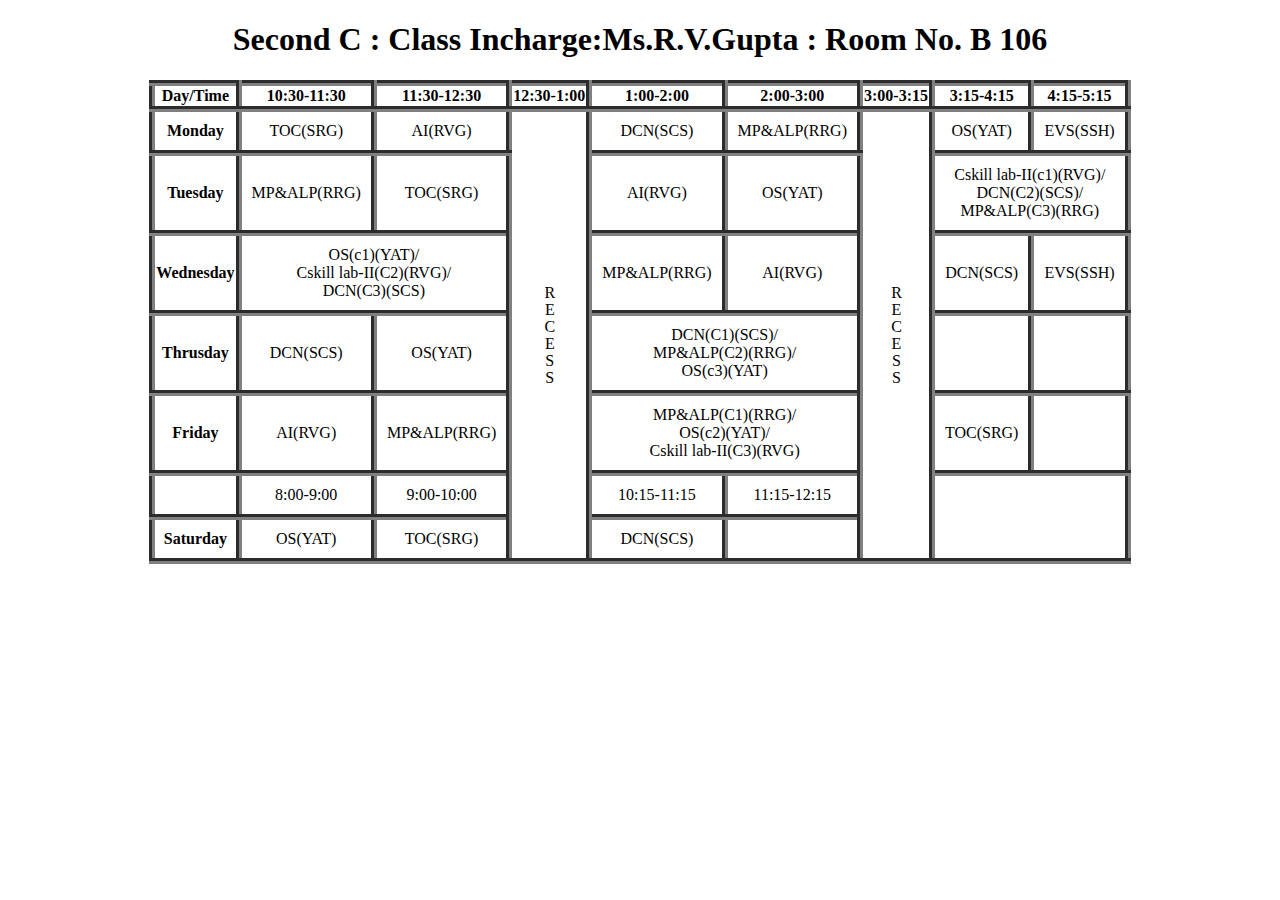
<file: index.html>
<!DOCTYPE html>
<html lang="en">
<head>
    <meta charset="UTF-8">
    <meta name="viewport" content="width=device-width, initial-scale=1.0">
    <title>Time Table</title>
    <style>
        table, th, td 
        {
             border: 6px gray;
             border-style: groove;
             border-collapse: collapse;
             margin:auto ;
             text-align: center;
        }
        td{
         padding: 10px;
        }
     </style>
</head>
<body>
    <h1 style="text-align: center;">Second C : Class Incharge:Ms.R.V.Gupta : Room No. B 106 </h1>
    <table>
        <tr>
            <th>Day/Time</th>
            <th>10:30-11:30</th>
            <th>11:30-12:30</th>
            <th>12:30-1:00</th>
            <th>1:00-2:00</th>
            <th>2:00-3:00</th>
            <th>3:00-3:15</th>
            <th>3:15-4:15</th>
            <th>4:15-5:15</th>
        </tr>
        <tr>
            <th>Monday</th>
            <td>TOC(SRG)</td>
            <td>AI(RVG)</td>
            <td rowspan="7"style="writing-mode: vertical-rl;text-orientation: upright;" >RECESS</td>
            <td>DCN(SCS)</td>
            <td>MP&ALP(RRG)</td>
            <td rowspan="7"style="writing-mode: vertical-rl;text-orientation: upright;">RECESS</td>
            <td>OS(YAT)</td>
            <td>EVS(SSH)</td>
        </tr>
        <tr>
            <th>Tuesday</th>
            <td>MP&ALP(RRG)</td>
            <td>TOC(SRG)</td>
            <td>AI(RVG)</td>
            <td>OS(YAT)</td>
            <td colspan="2">Cskill lab-II(c1)(RVG)/<br>DCN(C2)(SCS)/<br>MP&ALP(C3)(RRG)</td>
        </tr>
            
            
       
        <tr>
            <th>Wednesday</th>
            <td colspan="2">OS(c1)(YAT)/<br>Cskill lab-II(C2)(RVG)/<br>DCN(C3)(SCS)</td>
            <td>MP&ALP(RRG)</td>
            <td>AI(RVG)</td>
            <td>DCN(SCS)</td>
            <td>EVS(SSH)</td>
        </tr>
        <tr>
            <th>Thrusday</th>
            <td>DCN(SCS)</td>
            <td>OS(YAT)</td>
            <td colspan="2">DCN(C1)(SCS)/<br>MP&ALP(C2)(RRG)/<br>OS(c3)(YAT)</td>
            <td></td>
            <td></td>
        </tr>
        <tr>
            <th>Friday</th>
            <td>AI(RVG)</td>
            <td>MP&ALP(RRG)</td>
            <td colspan="2">MP&ALP(C1)(RRG)/<br>OS(c2)(YAT)/<br>Cskill lab-II(C3)(RVG)</td>
            <td>TOC(SRG)</td>
            <td></td>
        </tr>
        <tr>
            <th></th>
            <td>8:00-9:00</td>
            <td>9:00-10:00</td>
            <td>10:15-11:15</td>
            <td>11:15-12:15</td>
        </tr>
        <tr>
            <th>Saturday</th>
            <td>OS(YAT)</td>
            <td>TOC(SRG)</td>
            <td>DCN(SCS)</td>
        </tr>
    </table>
</body>
</html>
</file>
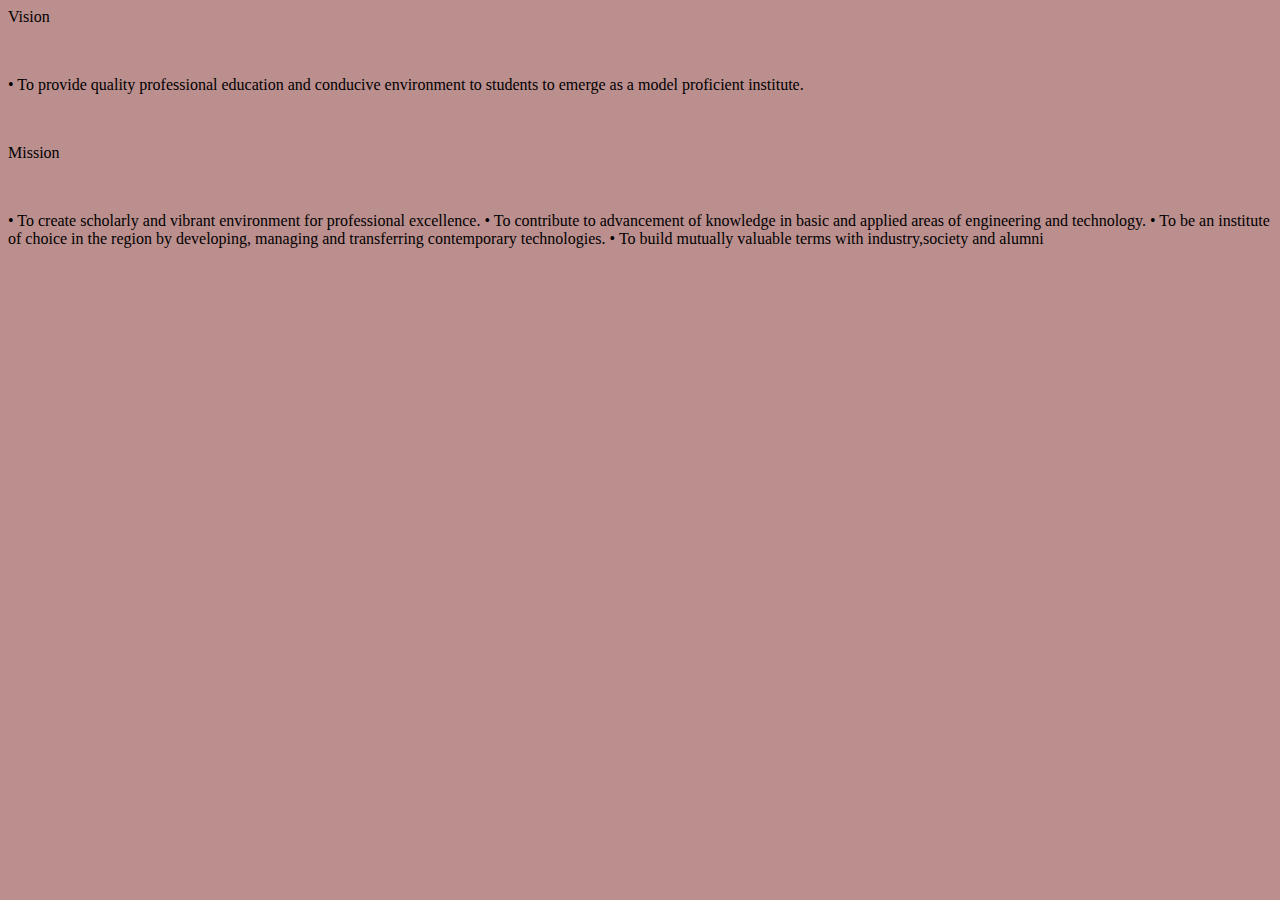
<file: about.html>
<html>
<head> </head>
<title>about</title>
<body bgcolor="#bc8f8f">
 
<div>
<p>
Vision</p><br>
<p>• To provide quality professional education and conducive environment to students to emerge as a model proficient institute.
</p><br>
</div>
<div>
<p>
Mission</p><br>
<p>• To create scholarly and vibrant environment for professional excellence. • To contribute to advancement of knowledge in basic and applied areas of engineering and technology. • To be an institute of choice in the region by developing, managing and transferring contemporary technologies. • To build mutually valuable terms with industry,society and alumni </p>
</div>
</body>
</html>
</file>
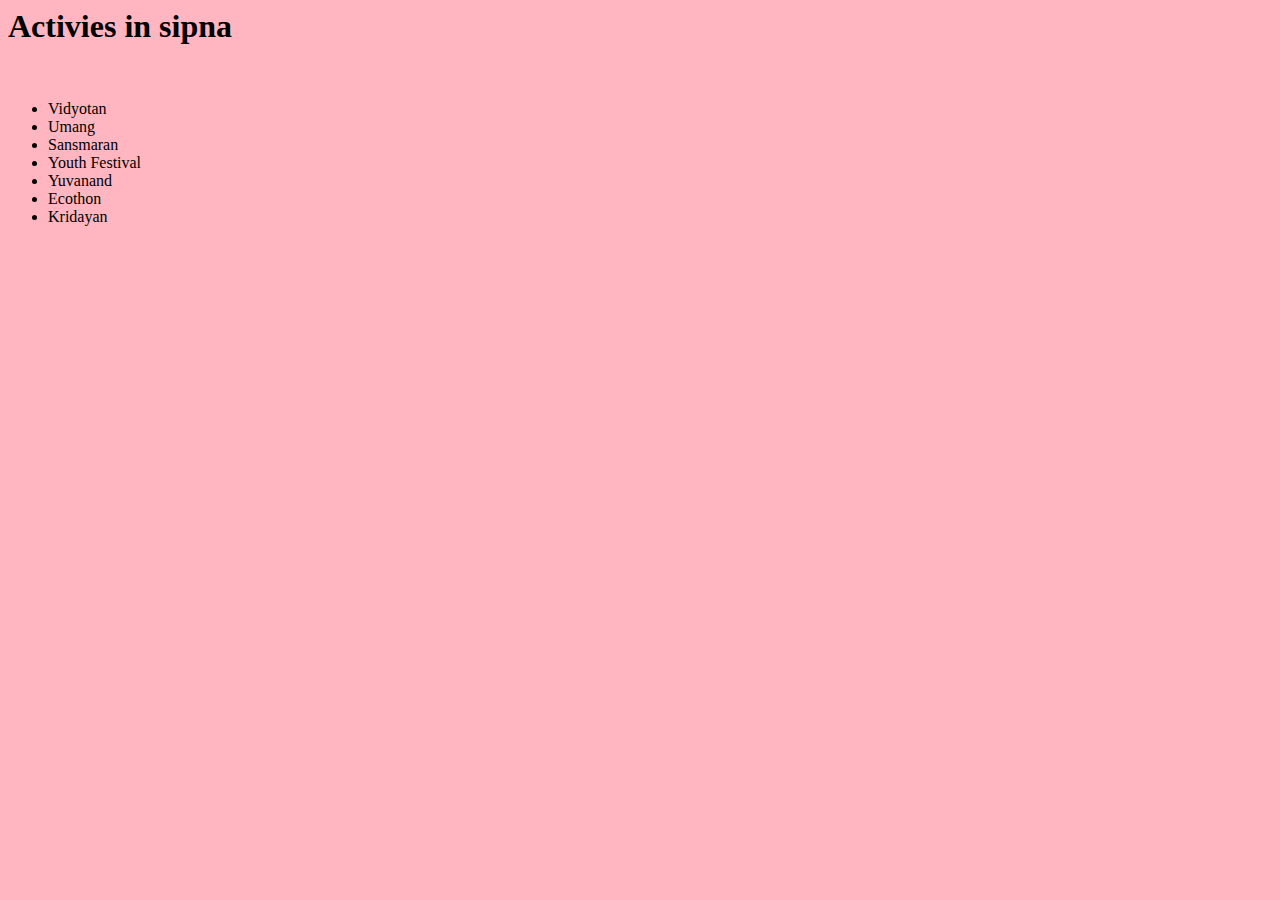
<file: activites.html>
<html>
<head> </head>
<title>actives</title>
<body bgcolor="#ffb6c1">
<h1>Activies in sipna</h1><br>
 <ul>
    <li>Vidyotan</li>
    <li>Umang</li>
    <li>Sansmaran</li>
    <li>Youth Festival</li>
    <li>Yuvanand</li>
    <li>Ecothon</li>
    <li>Kridayan</li>
 </ul>
</body>
</html>
</file>
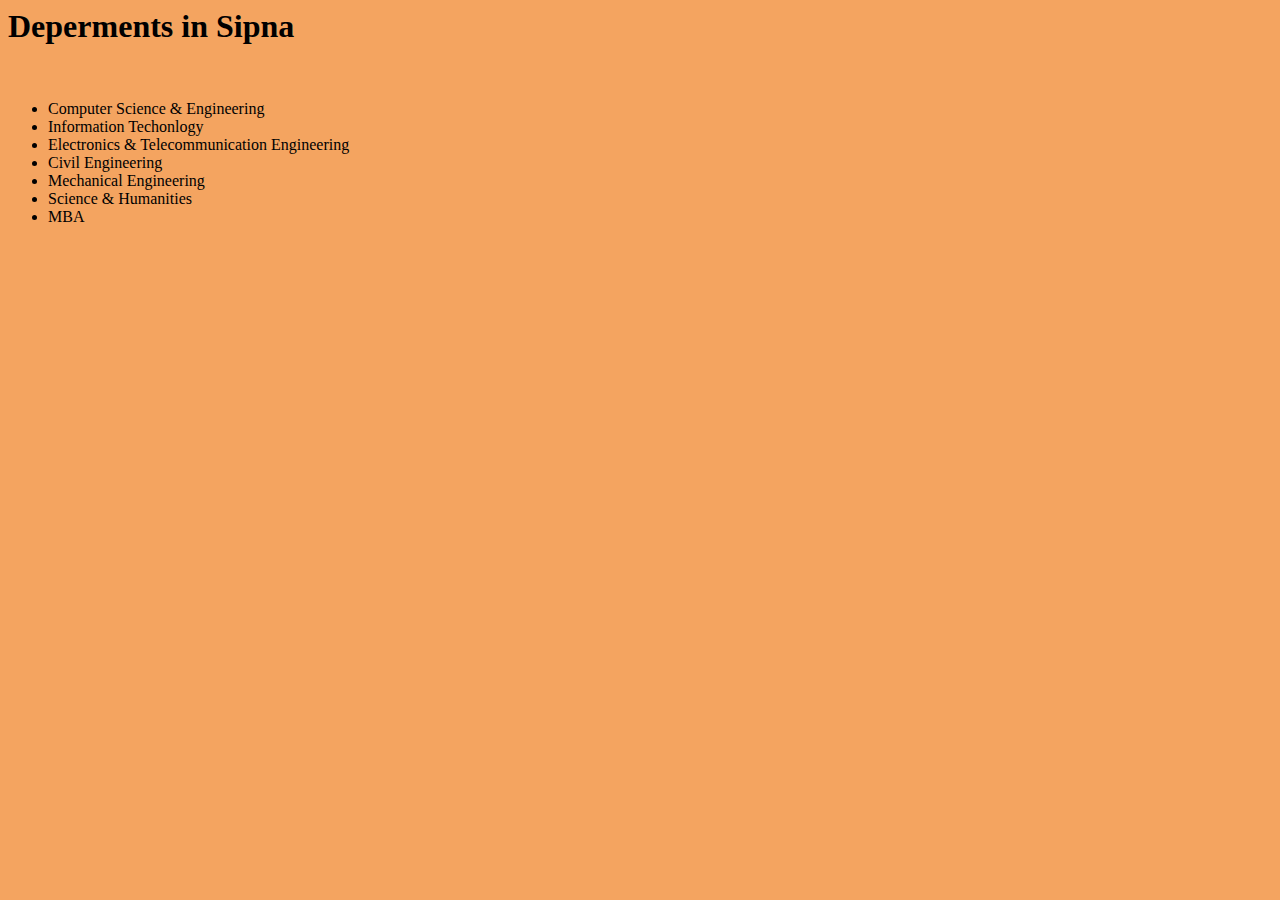
<file: deperments.html>
<html>
<head> </head>
<title>deperments</title>
<body bgcolor="#f4a460">
<h1>Deperments in Sipna</h1><br>
 <ul>
    <li>Computer Science & Engineering</li>
    <li>Information Techonlogy</li>
    <li>Electronics & Telecommunication Engineering</li>
    <li>Civil Engineering</li>
    <li>Mechanical Engineering</li>
    <li>Science & Humanities</li>
    <li>MBA</li>
 </ul>
</body>
</html>
</file>
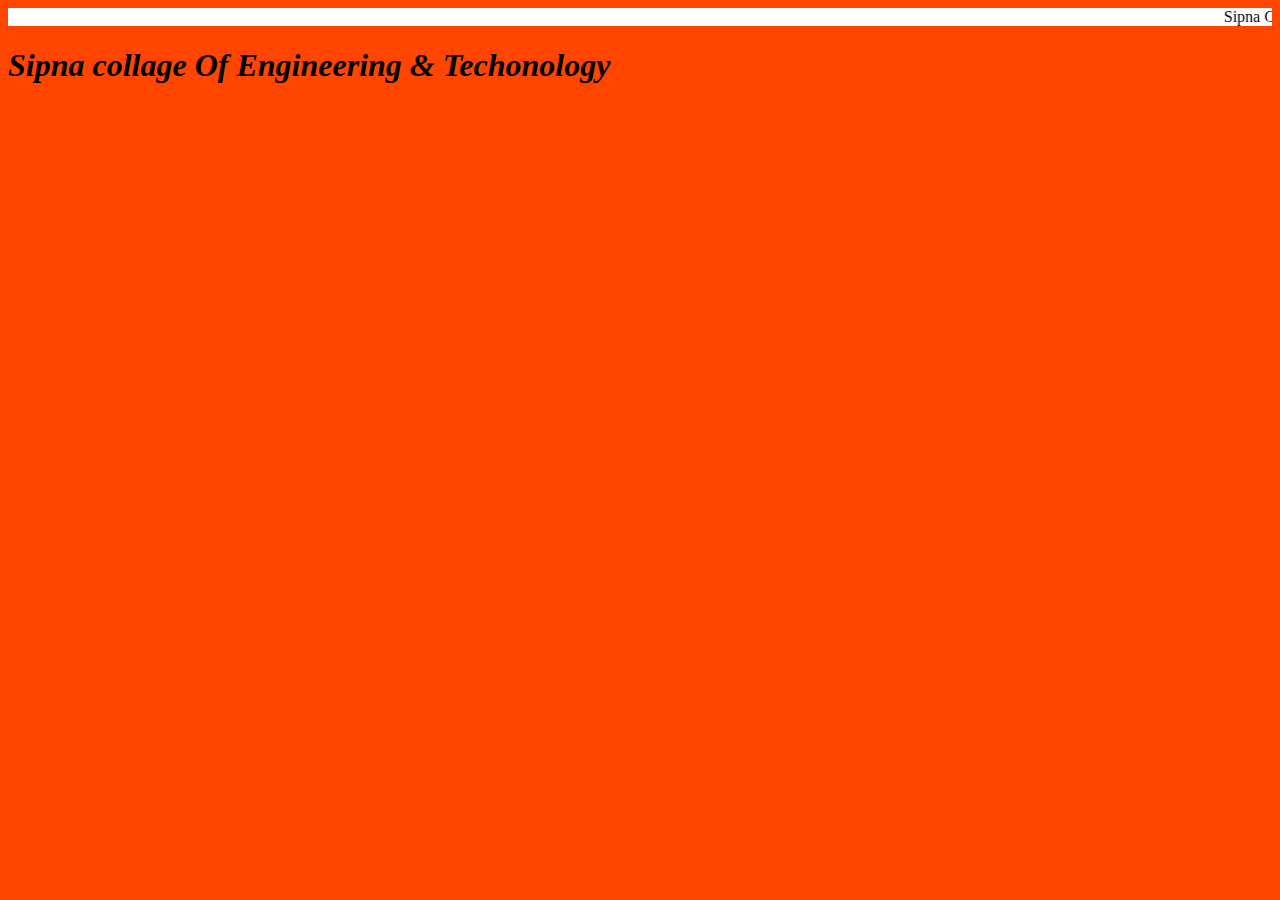
<file: F1.html>
<html>
<head>

</head>
<title>F1</title>

<body bgcolor="ff4500">
<div>
<marquee bgcolor="White" width="100%" hight="5%" direction="left">
Sipna College Of Engineering And Technology,Amravati </marquee>

<i><h1>Sipna collage Of Engineering & Techonology</h1></i>

</body>
</html>
</file>
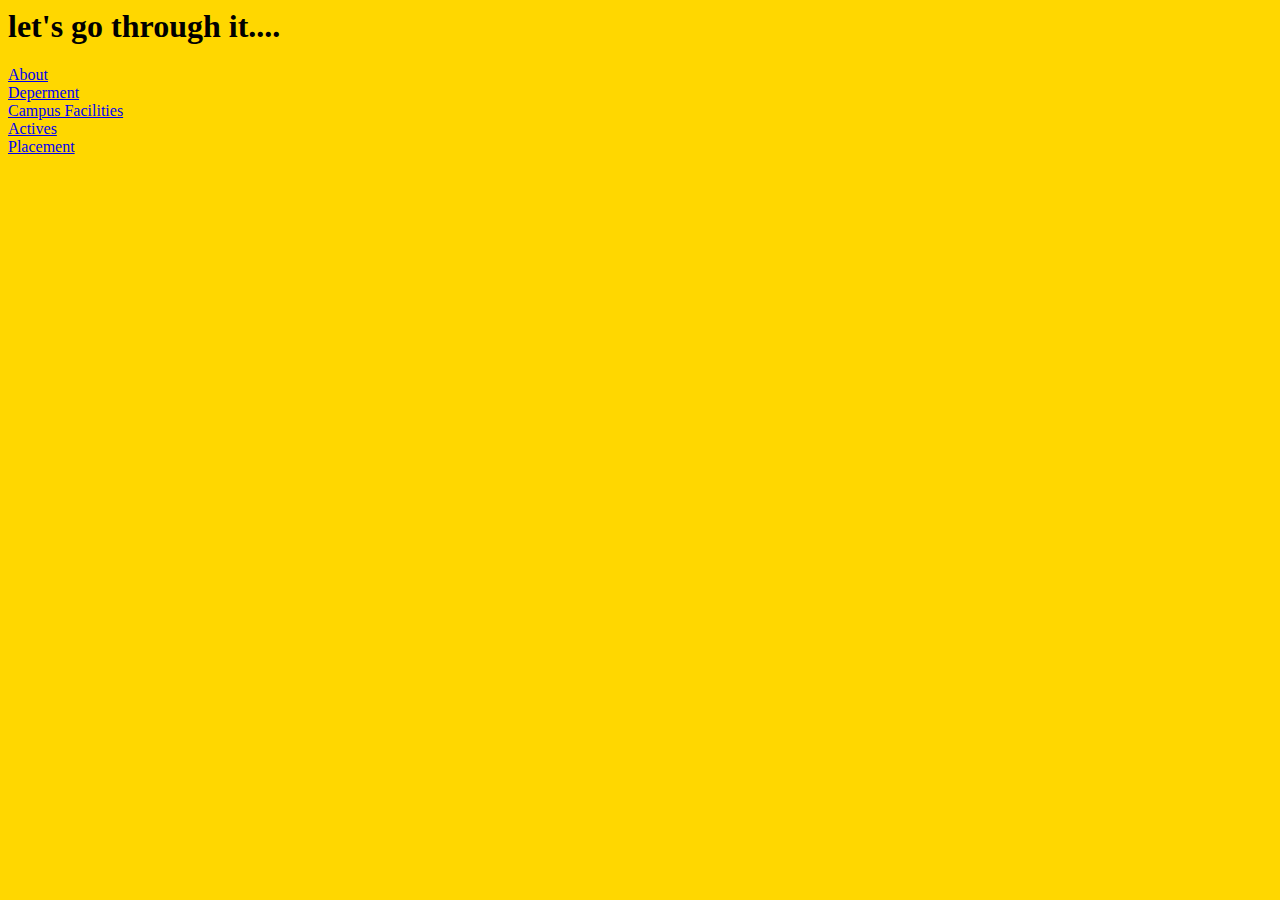
<file: F2.html>
<html>
<head> </head>
<title>F2</title>
<body bgcolor="#ffd700">

<h1>let's go through it.... </h1>
 <a href="about.html" target="F3" >About</a><br>
 <a href="deperments.html" target="F3" >Deperment</a><br>
 <a href="facilities.html" target="F3" >Campus Facilities</a><br>
 <a href="activites.html" target="F3">Actives</a><br>
 <a href="placement.html" target="F3">Placement</a><br>
</body>
</html>
</file>
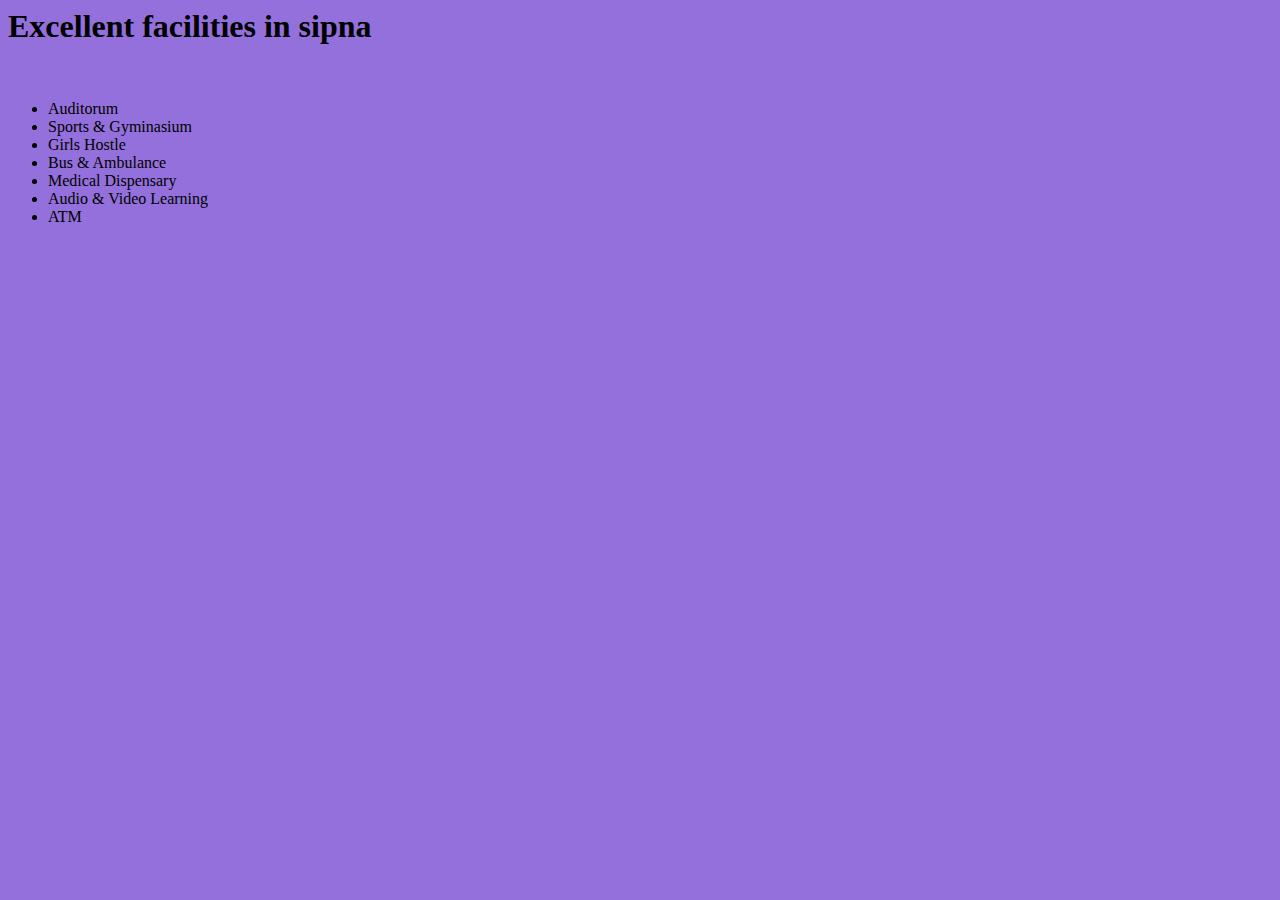
<file: facilities.html>
<html>
<head> </head>
<title>facilities</title>
<body bgcolor="#9370db">
<h1>Excellent facilities in sipna</h1><br>
 <ul>
    <li>Auditorum</li>
    <li>Sports & Gyminasium</li>
    <li>Girls Hostle</li>
    <li>Bus & Ambulance</li>
    <li>Medical Dispensary</li>
    <li>Audio & Video Learning</li>
    <li>ATM</li>
 </ul>
</body>
</html>
</file>
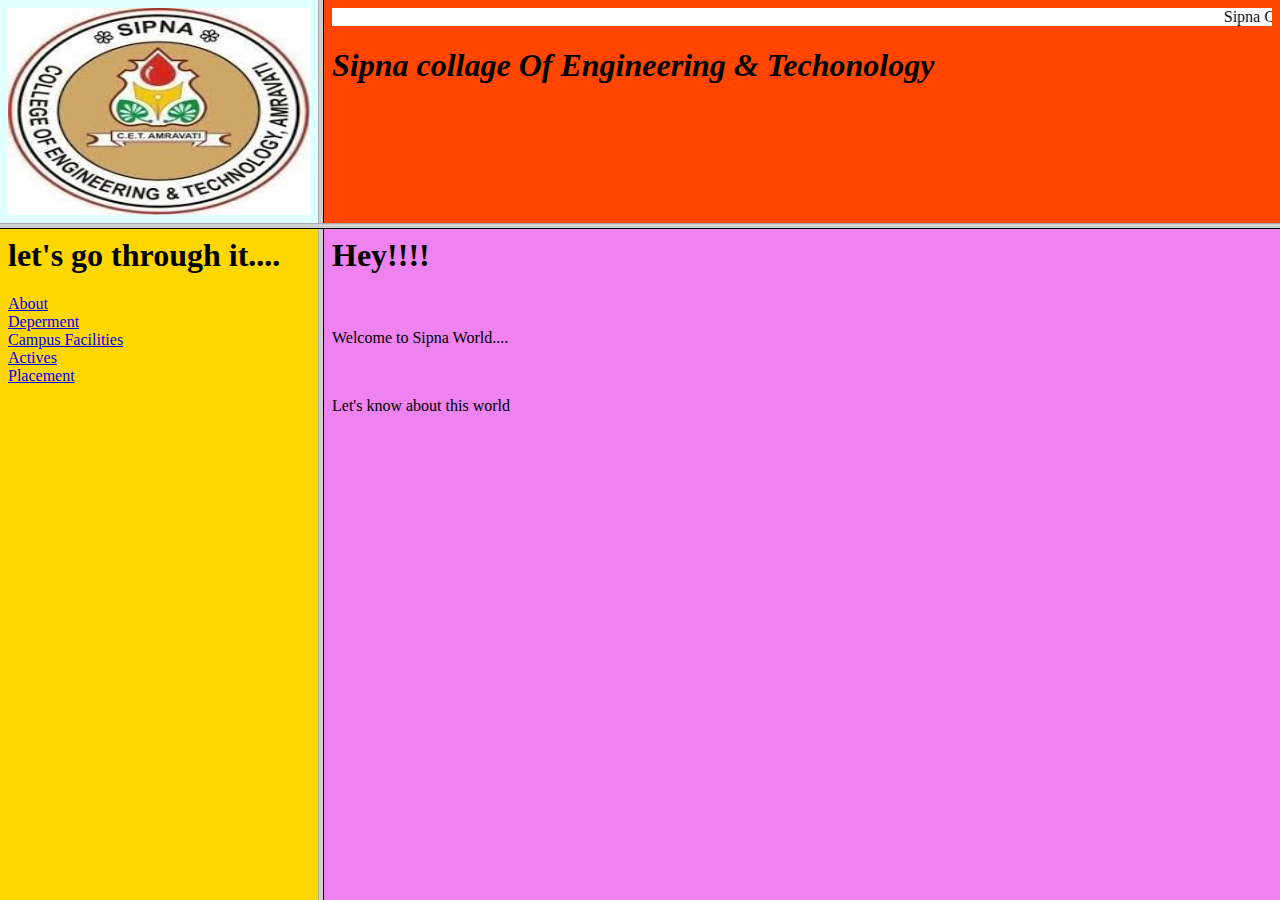
<file: first.html>
<html>
<head> </head>
<title>First Page</title>
<Frameset rows="25%,75%">
   <Frameset cols="25%,*">
      <Frame src="F4.html" name="F4">
      <Frame src="F1.html" name="F1">
   </Frameset>   
    
 <Frameset cols="25%,*">
    <frame src="F2.html" name="F2">
    <frame src="F3.html" name="F3">
 </frameset>
</Frameset> 
</html>
</file>
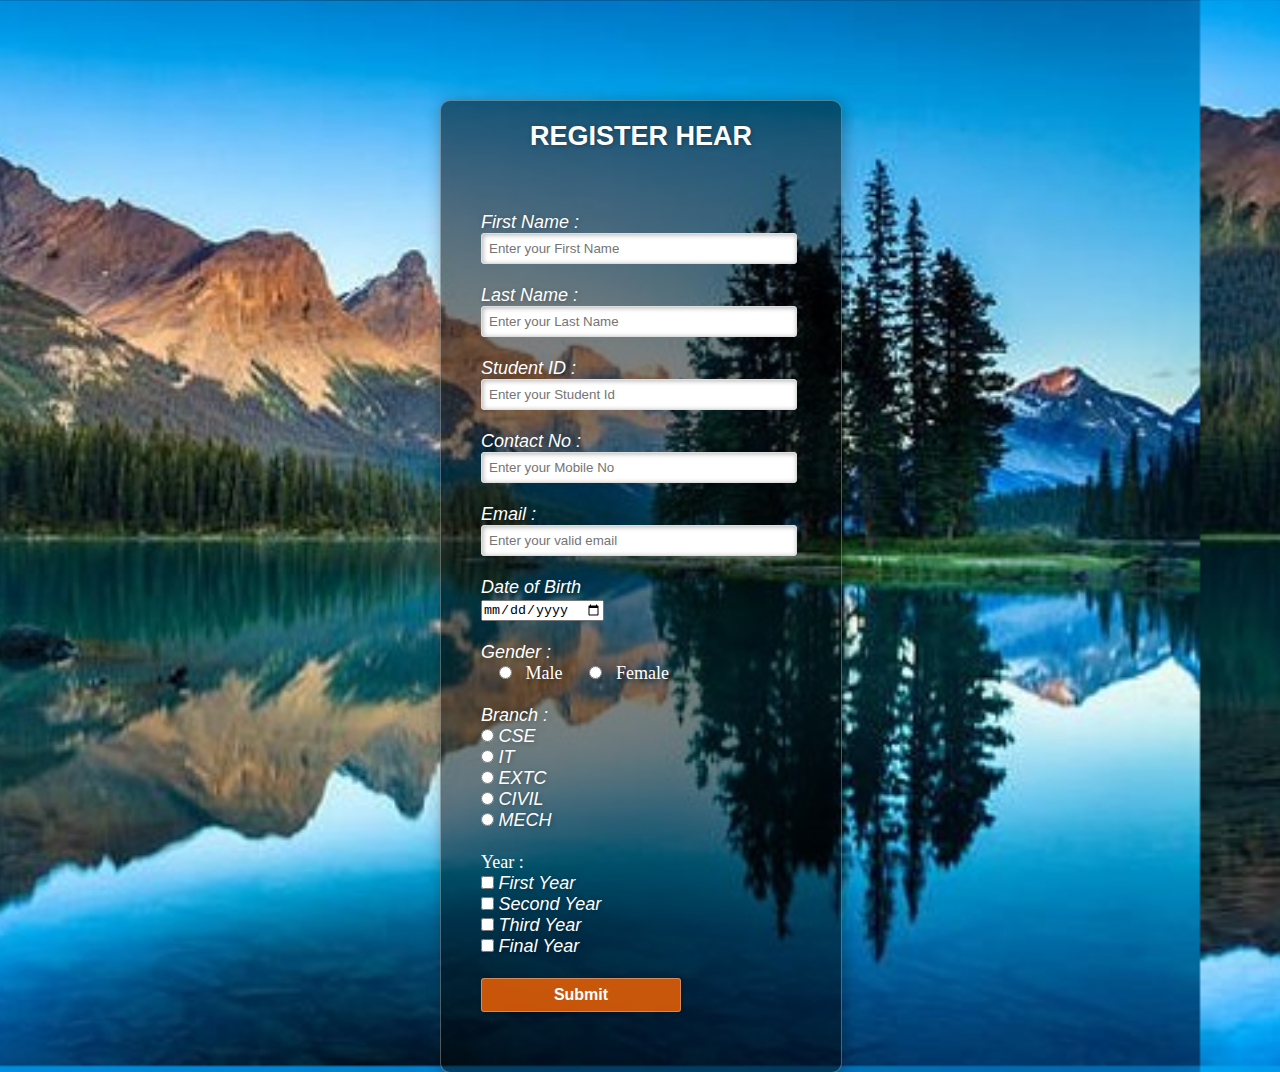
<file: form.html>
<!DOCTYPE html>
<html lang="en">
<head>
    <meta charset="UTF-8">
    <meta name="viewport" content="width=device-width, initial-scale=1.0">
    <link rel="stylesheet" href="style.css">
    <title>Registrationt Form</title>
    
</head>
<body>
    <div class="main">
        <div class="register">
            <h2>REGISTER HEAR</h2>
            <form id="register" method="post">
                <label>First Name :</label>
                <br>
                <input type="text" name="fname" id="name" placeholder="Enter your First Name">
                <br><br>
                <label>Last Name :</label>
                <br>
                <input type="text" name="lname" id="name" placeholder="Enter your Last Name">
                <br><br>
                <label>Student ID :</label>
                <br>
                <input type="text" name="studid" id="name" placeholder="Enter your Student Id">
                <br><br>
                <label>Contact No :</label>
                <br>
                <input type="number" name="contact" id="name" placeholder="Enter your Mobile No">
                <br><br>
                <label>Email :</label>
                <br>
                <input type="email" name="email" id="name" placeholder="Enter your valid email">
                <br><br>
                <label>Date of Birth</label>
                <br>
                <input type="date" name="dob" id="dob">
                <br><br>
                <label>Gender :</label>
                <br>
                &nbsp;&nbsp;&nbsp;
                <input type="radio" name="gender" id="male">
                &nbsp;
                <span id="male">Male</span>
                &nbsp;&nbsp;&nbsp;&nbsp;
                <input type="radio" name="gender" id="female">
                &nbsp;
                <span id="female">Female</span>
                <br><br>
                
                <label>Branch :</label>
                <br>
                   <input type="radio" id="cse" name="Branch" value="CSE">
                   <label for="cse">CSE</label><br>
                   <input type="radio" id="it" name="branch" value="IT">
                   <label for="it">IT</label><br>
                   <input type="radio" id="extc" name="branch" value="EXTC">
                   <label for="extc">EXTC</label><br>  
                   <input type="radio" id="civil" name="branch" value="CIVIL">
                   <label for="civil">CIVIL</label><br>
                   <input type="radio" id="mech" name="branch" value="MECH">
                   <label for="mech">MECH</label>
                   <br>
                
                <br>
                <lable>Year :</lable>
                <br>
                   <input type="checkbox" id="1st" name="year" value="First Year">
                   <label for="1st">First Year</label><br>
                   <input type="checkbox" id="2nd" name="Year" value="Second Year">
                   <label for="2nd">Second Year</label><br>
                   <input type="checkbox" id="3rd" name="year" value="Third Year">
                   <label for="3rd">Third Year</label><br>  
                   <input type="checkbox" id="4th" name="year" value="Final Year">
                   <label for="4th">Final Year</label>
                <br>
                  
                <br>
                <input type="submit" value="Submit" name="submit" id="submit">
            </form>
        </div>
    </div>
</body>
</html>
</file>
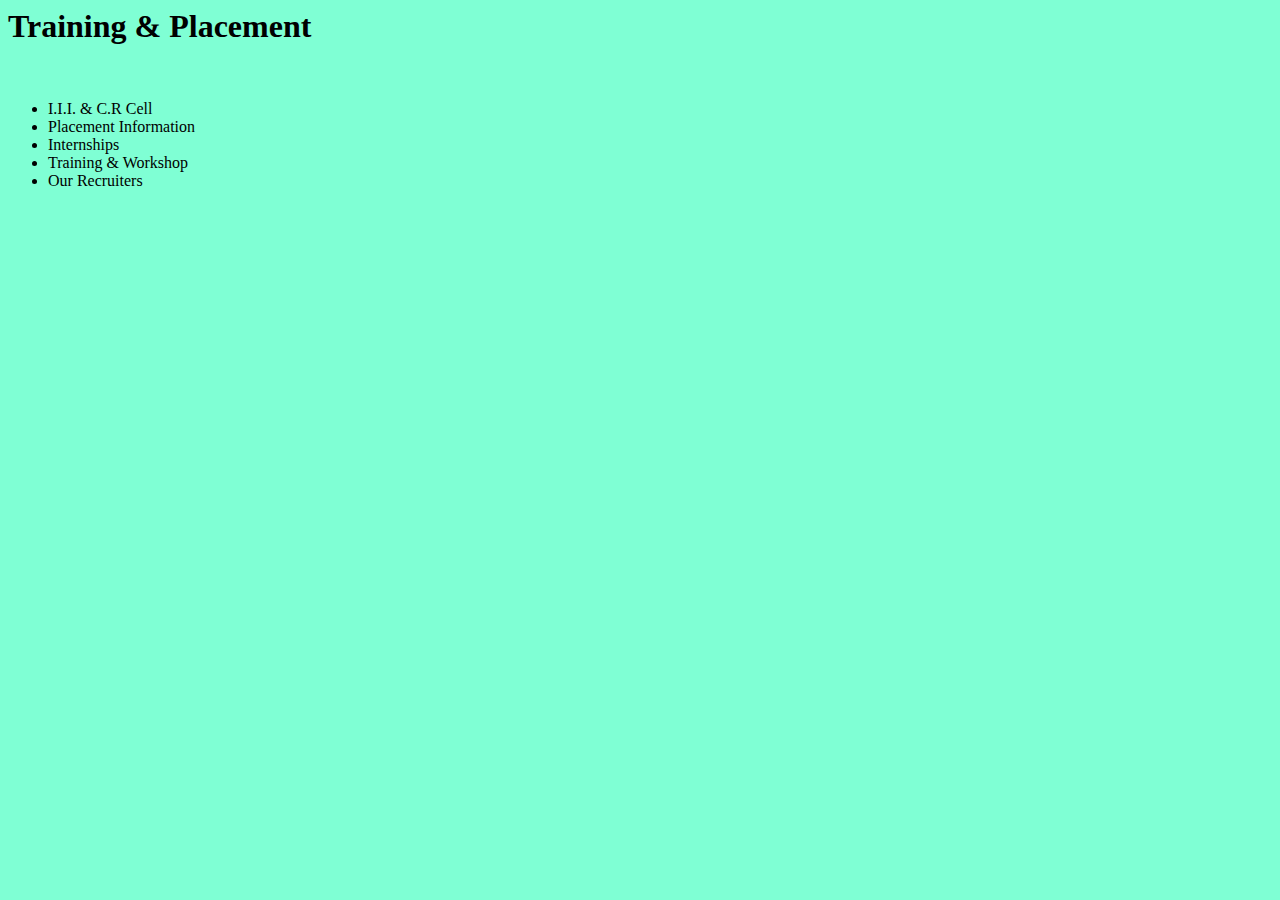
<file: placement.html>
<html>
<head> </head>
<title>placement</title>
<body bgcolor="#7fffd4">
<h1>Training & Placement</h1><br>
 <ul>
    <li>I.I.I. & C.R Cell</li>
    <li>Placement Information</li>
    
    <li>Internships</li>
    <li>Training & Workshop</li>
    <li>Our Recruiters</li>
    
 </ul>
</body>
</html>
</file>
<file: style.css>
*{
    margin:0;
    padding: 0;
}
body{
    background:url("nature.jpeg") ;
    background-size: 125%;
    background-position: -400px 0px;
}
div.main{
    width: 400px;
    margin: 100px auto 0px auto;
}
h2{
    text-align: center;
    padding: 20px;
    font-family: sans-serif;
}
div.register{
    background-color: rgba(0, 0,0,0.5);
    width: 100%;
    font-size: 18px;
    border-radius: 10px ;
    border: 1px solid rgba(255, 255,255,0.3);
    box-shadow: 2px 2px 15px rgba(0, 0,0,0.3);
    color: #fff;
}
form#register{
    margin: 40px;
}
label{
    font-family:sans-serif ;
    font-size: 18px;
    font-style: italic;
}
input#name{
    width: 300px;
    border: 1px solid #ddd;
    border-radius: 3px;
    outline: 0;
    padding: 7px;
    background-color: #fff;
    box-shadow: inset 1px 1px 5px rgba(0, 0,0,0.3);
}
input#submit{
    width: 200px;
    padding: 7px;
    font-size: 16px;
    font-family: sans-serif;
    font-weight: 600;
    border-radius: 3px;
    background-color: rgba(250, 100,0,0.8);
    color: #fff;
    cursor: pointer;
    border: 1px solid rgba(255,255,255,0.3);
    box-shadow: 1px 1px 5px rgba(0, 0,0,0.3);
    margin-bottom: 20px;
}
label,span,h2{
       text-shadow: 1px 1px 5px rgba(0, 0,0,0.3);
}
</file>
